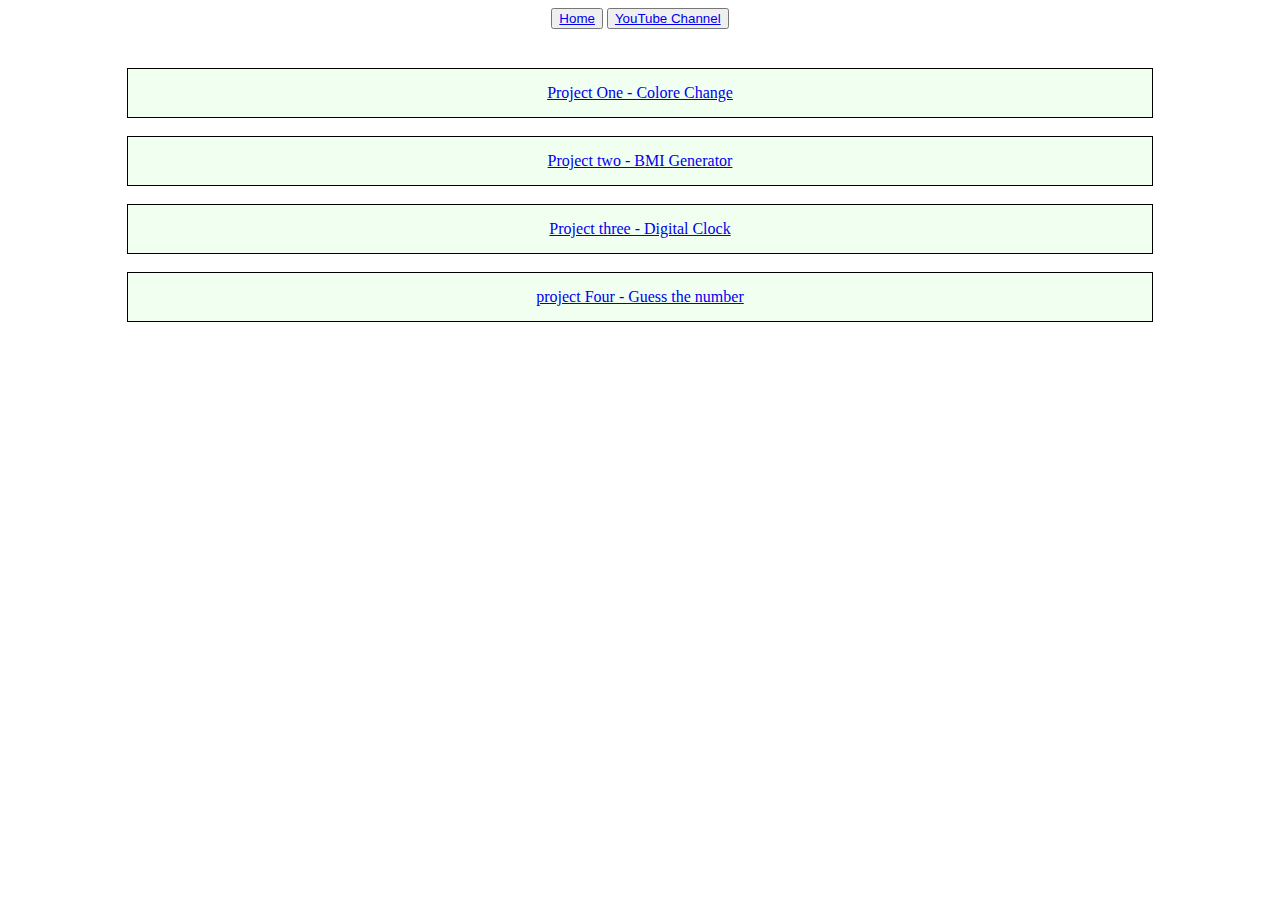
<file: index.html>
<!DOCTYPE html>
<html lang="en">
<head>
    <meta charset="UTF-8">
    <meta name="viewport" content="width=device-width, initial-scale=1.0">
    <title>DOM and Events</title>
    <link rel="stylesheet" href="style.css">
</head>
<body>
    <div class="header">
        <button> <a href="/">Home</a></button>
        <button> <a href="/">YouTube Channel</a></button>
    </div>

    <div class="projects">
        <div class="proj"> <a href="./projectOne.html">Project One - Colore Change</a></div>
        <div class="proj"> <a href="./projectTwo.html">Project two - BMI Generator</a></div>
        <div class="proj"> <a href="./projectThree.html">Project three - Digital Clock</a></div>
        <div class="proj"> <a href="./projectFour.html">project Four - Guess the number</a></div>
    </div>
    <script src="changeColor.js"> </script>
    <script src="first.js"> </script>
    <!-- <script src="callBackAsync.js"> </script> -->
    <!-- <script src="asyncAwait.js"> </script> -->
    <script src="fetchAPI.js"> </script>
</body>
</html>
</file>
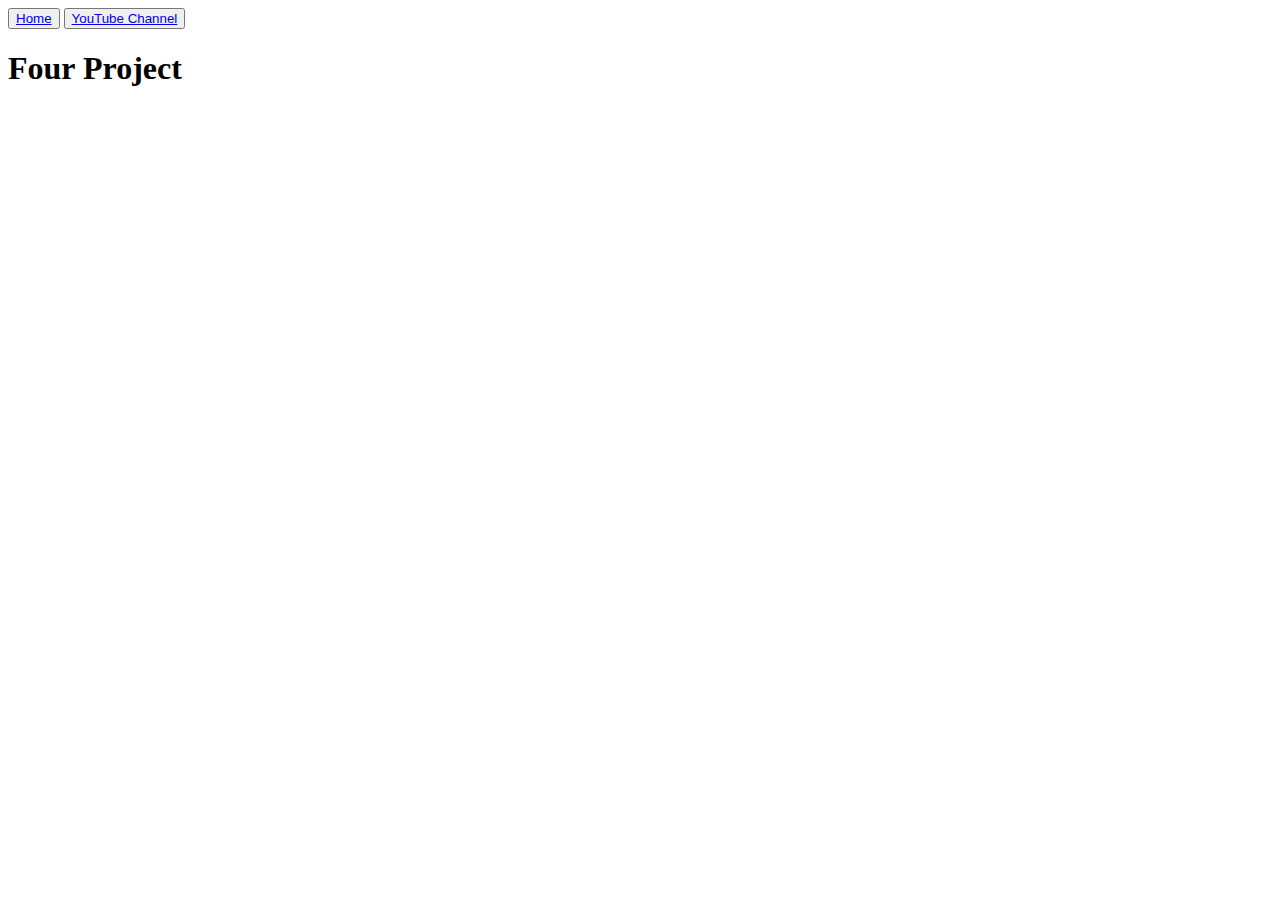
<file: projectFour.html>
<html lang="en">
<head>
    <meta charset="UTF-8">
    <meta name="viewport" content="width=device-width, initial-scale=1.0">
    <title>Four Project</title>
</head>
<body>
    <div class="header">
        <button> <a href="/">Home</a></button>
        <button> <a href="/">YouTube Channel</a></button>
    </div>
    <h1>Four Project</h1>
</body>
</html>
</file>
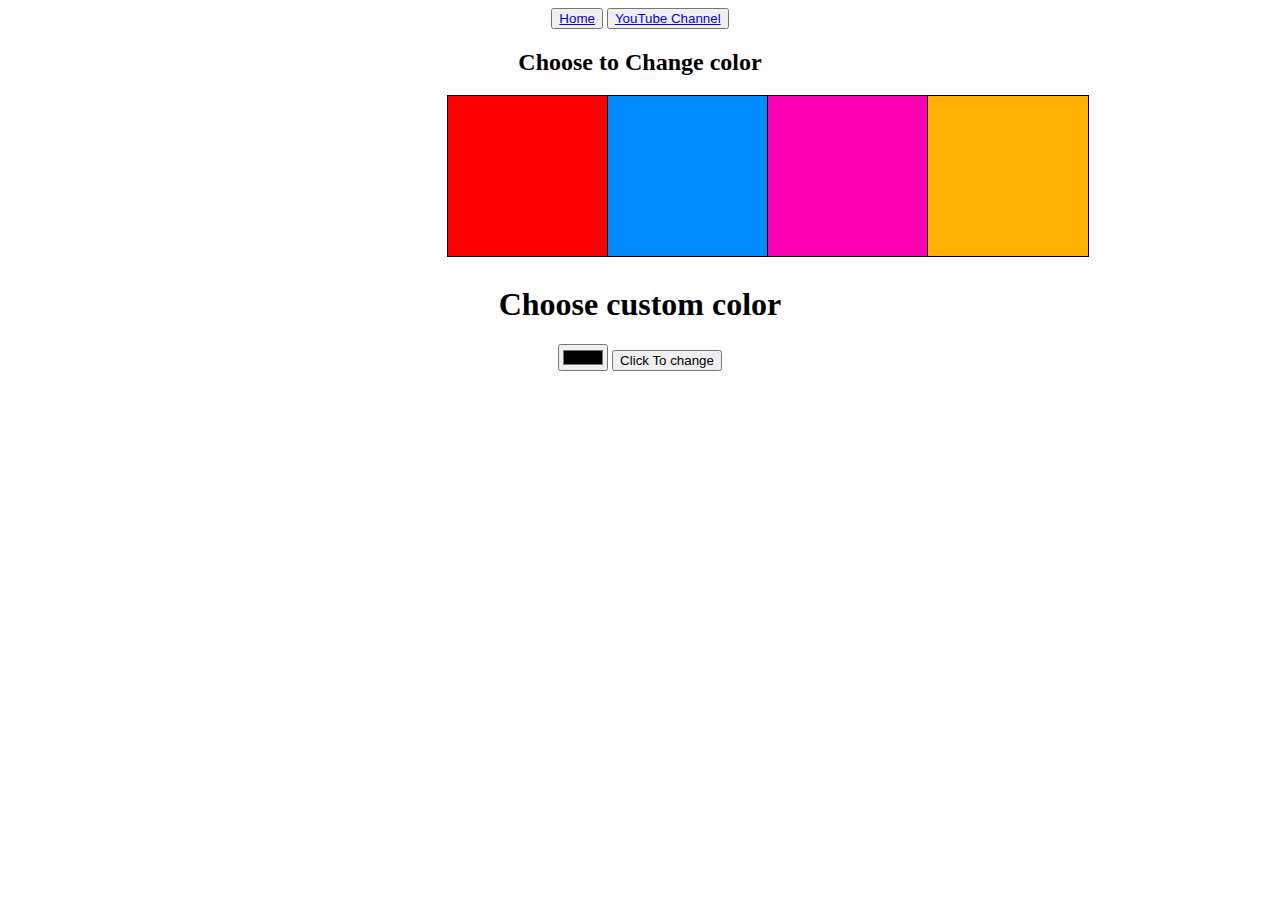
<file: projectOne.html>
<html lang="en">
<head>
    <meta charset="UTF-8">
    <meta name="viewport" content="width=device-width, initial-scale=1.0">
    <title>BG Change Project</title>
    <style>
        body {
            text-align: center;
        }

        .parent {
            display: flex;
            align-items: center;
            margin-top: 20px;
            margin-left: 440px;
        }

        .child {            
            padding: 80px 80px;
            outline: 1px solid black;
        }
        #first {
            background-color: red;
        }
        #two {
            background-color: rgb(0, 140, 255);
        }
        #three {
            background-color: rgb(255, 0, 179);
        }
        #four {
            background-color: rgb(255, 174, 0);
        }

        .custom {
            margin-top: 30px;
        }
    </style>

</head>
<body>
    <div class="header">
        <button> <a href="/">Home</a></button>
        <button> <a href="/">YouTube Channel</a></button>
    </div>
    <div class="container">
        <h2>Choose to Change color</h2>
    </div>
    <div class="parent">
        <div class="child" id="first"></div>
        <div class="child" id="two"></div>
        <div class="child" id="three"></div>
        <div class="child" id="four"></div>
    </div>
    <div class="custom">
        <h1>Choose custom color</h1>
        <input type="color">
        <button>Click To change</button>
    </div>
    <script>
        const child = document.querySelectorAll(".child");
        const body = document.querySelector('body');

        child[0].addEventListener("click", (e) => {
            document.body.style.backgroundColor = window.getComputedStyle(child[0]).backgroundColor;
        })
        child[1].addEventListener("click", (e) => {
            document.body.style.backgroundColor = window.getComputedStyle(child[1]).backgroundColor;
        })
        child[2].addEventListener("click", (e) => {
            document.body.style.backgroundColor = window.getComputedStyle(child[2]).backgroundColor;
        })
        child[3].addEventListener("click", (e) => {
            document.body.style.backgroundColor = window.getComputedStyle(child[3]).backgroundColor;
        })
        
        
        const input = document.querySelector("input");
        console.log(`${input.value}`);
        document.querySelector('button').addEventListener('click', () => {
            document.body.style.backgroundColor = `${input.value}`;
        })



    </script>
</body>
</html>
</file>
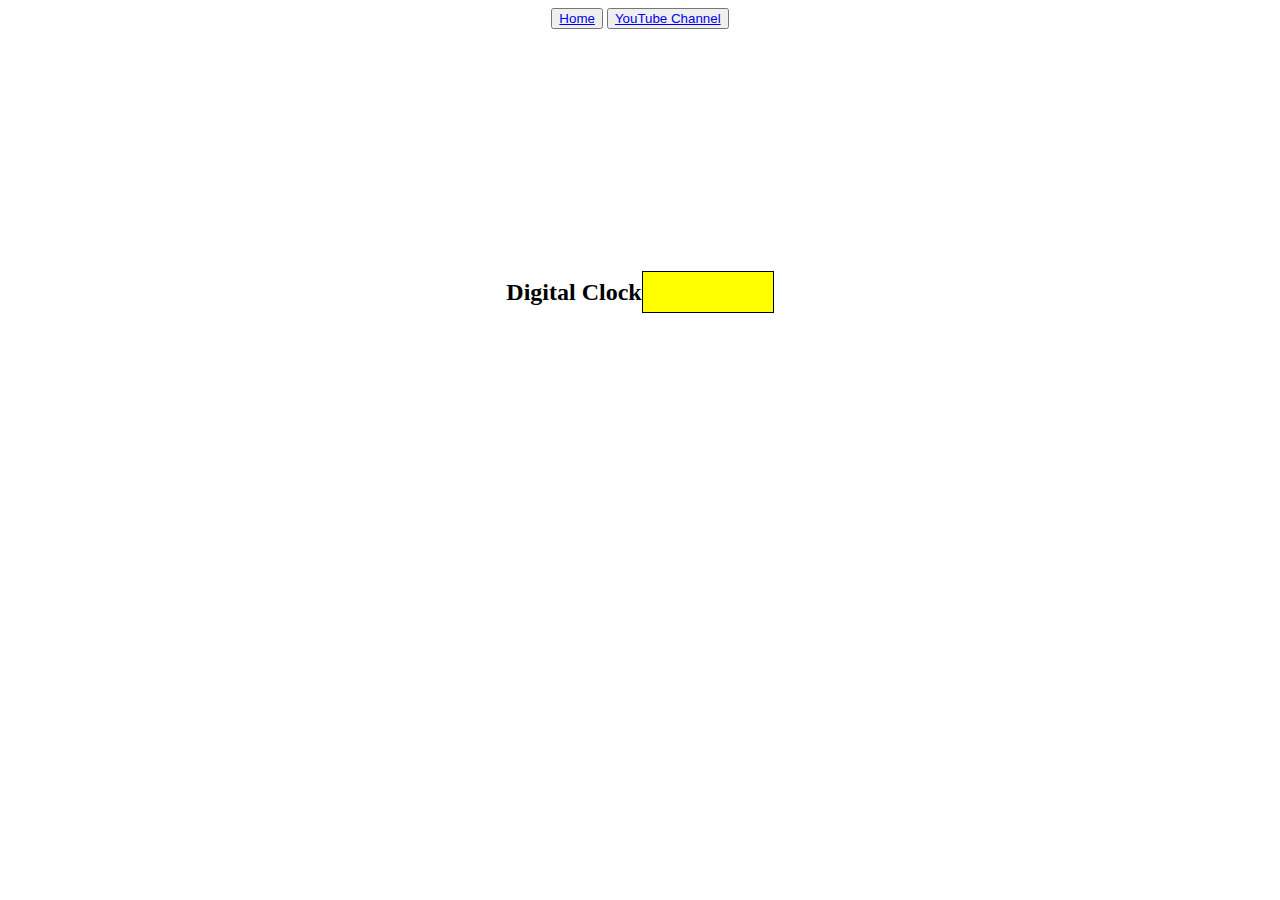
<file: projectThree.html>
<html lang="en">
<head>
    <meta charset="UTF-8">
    <meta name="viewport" content="width=device-width, initial-scale=1.0">
    <title>Digital Clock Project</title>
    <style>
        body {
            text-align: center;
        }

        .center {
            display: flex;
            justify-content: center;
            align-items: center;
            margin-top: 230px;
        }

        .clock {
            border: 1px solid black;
            background-color: yellow;
            padding: 20px 25px;
            width: 80px;
        }
    </style>
</head>
<body>
    <div class="header">
        <button> <a href="/">Home</a></button>
        <button> <a href="/">YouTube Channel</a></button>
    </div>
    <div class="center">
        <h2>Digital Clock</h2>
        <div class="clock"></div>
    </div>

    <script>
        const clock = document.getElementsByClassName("clock")
        setInterval(function() {
            const date = new Date();
            clock[0].innerHTML = date.toLocaleTimeString();
        }, 1000)

    </script>
</body>
</html>
</file>
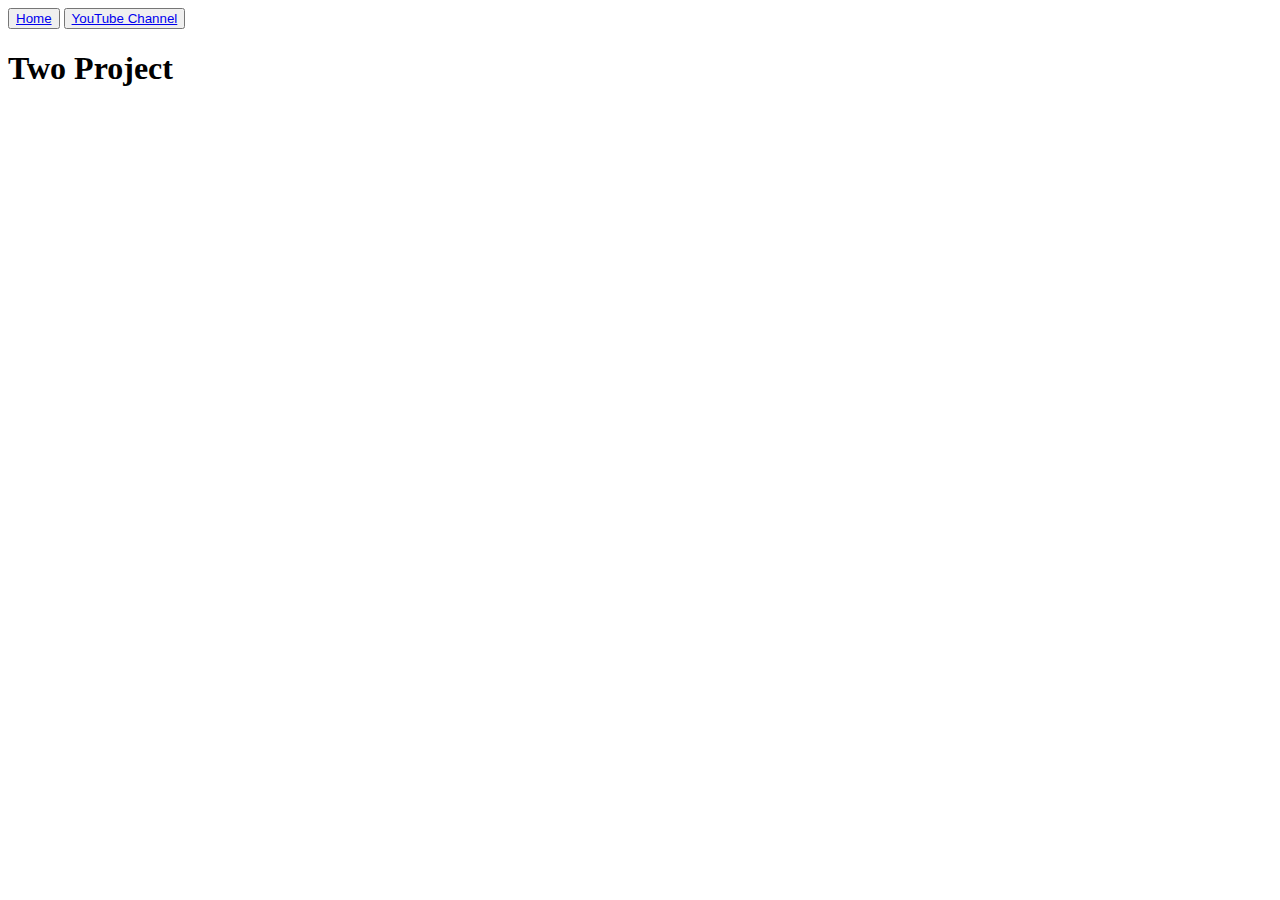
<file: projectTwo.html>
<html lang="en">
<head>
    <meta charset="UTF-8">
    <meta name="viewport" content="width=device-width, initial-scale=1.0">
    <title>Two Project</title>
</head>
<body>
    <div class="header">
        <button> <a href="/">Home</a></button>
        <button> <a href="/">YouTube Channel</a></button>
    </div>
    <h1>Two Project</h1>
</body>
</html>
</file>
<file: style.css>
body {   
    text-align: center; 
    text
}

.projects {
    margin-top: 40px;
}

.proj {
    outline: 1px solid black;
    margin: 20px 120px;
    padding: 15px 0px;
    background-color: honeydew;
    color: blueviolet;
}
</file>
